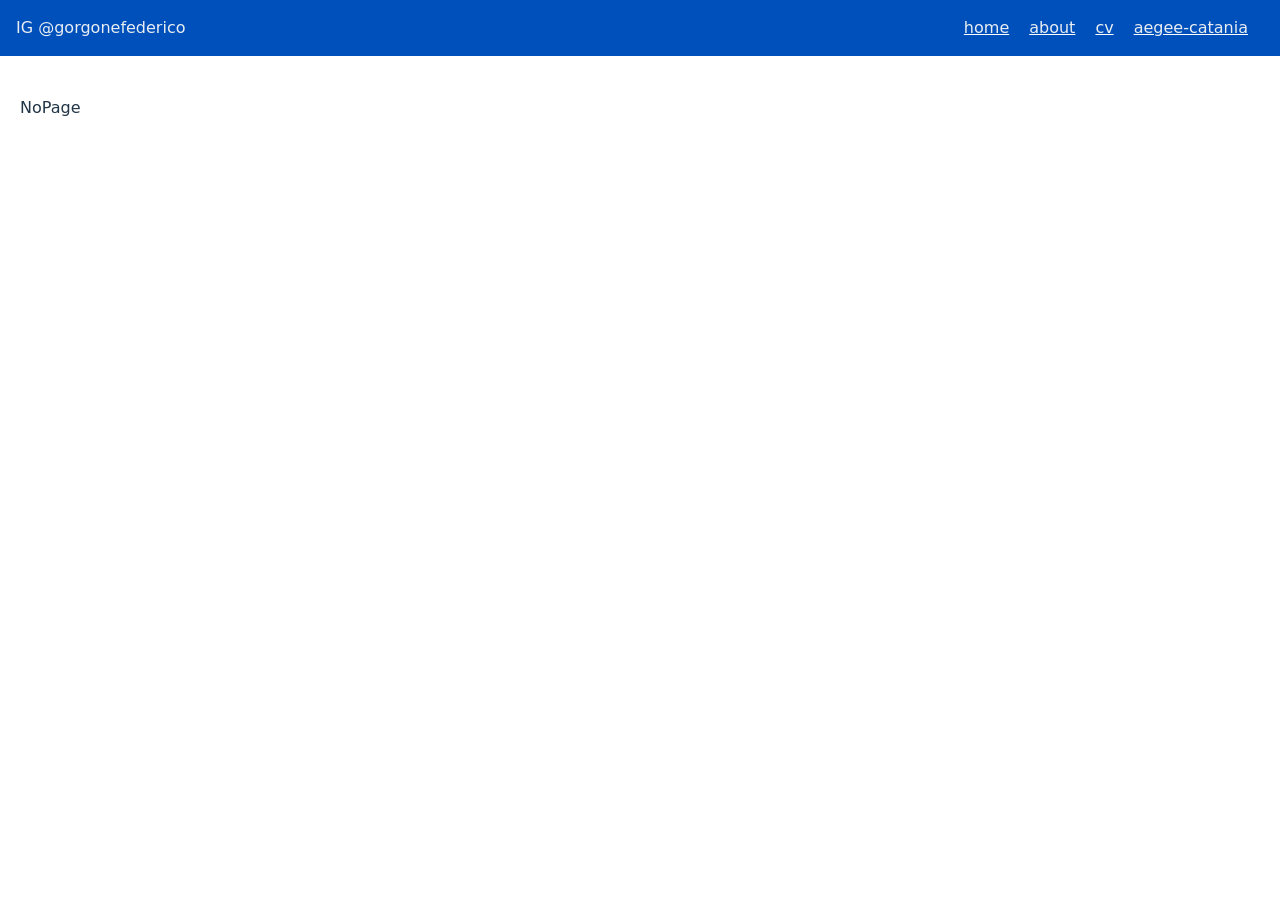
<file: index.html>
<!doctype html>
<html lang="en">
  <head>
    <meta charset="UTF-8" />
    <link rel="icon" type="image/png" href="/assets/briefcase-ClYechZN.png" />
    <meta name="viewport" content="width=device-width, initial-scale=1.0" />
    <title>Federico Gorgone - Portfolio</title>
    <script type="module" crossorigin src="/assets/index-DEtK6DVh.js"></script>
    <link rel="stylesheet" crossorigin href="/assets/index-aX8HzjSM.css">
  </head>
  <body>
    <div id="root"></div>
  </body>
</html>
</file>
<file: assets/index-aX8HzjSM.css>
.slideUp{animation:slide-up 1s}@keyframes slide-up{0%{margin-top:20%;justify-content:center;color:transparent}to{margin-top:inherit;justify-content:start;color:#000}}.zoomIncrease:hover{animation:zoom-increase .5s;animation-fill-mode:forwards}@keyframes zoom-increase{0%{scale:1}to{scale:1.5}}*,:before,:after{box-sizing:border-box;border-width:0;border-style:solid;border-color:#e5e7eb}:before,:after{--tw-content: ""}html,:host{line-height:1.5;-webkit-text-size-adjust:100%;-moz-tab-size:4;-o-tab-size:4;tab-size:4;font-family:ui-sans-serif,system-ui,sans-serif,"Apple Color Emoji","Segoe UI Emoji",Segoe UI Symbol,"Noto Color Emoji";font-feature-settings:normal;font-variation-settings:normal;-webkit-tap-highlight-color:transparent}body{margin:0;line-height:inherit}hr{height:0;color:inherit;border-top-width:1px}abbr:where([title]){-webkit-text-decoration:underline dotted;text-decoration:underline dotted}h1,h2,h3,h4,h5,h6{font-size:inherit;font-weight:inherit}a{color:inherit;text-decoration:inherit}b,strong{font-weight:bolder}code,kbd,samp,pre{font-family:ui-monospace,SFMono-Regular,Menlo,Monaco,Consolas,Liberation Mono,Courier New,monospace;font-feature-settings:normal;font-variation-settings:normal;font-size:1em}small{font-size:80%}sub,sup{font-size:75%;line-height:0;position:relative;vertical-align:baseline}sub{bottom:-.25em}sup{top:-.5em}table{text-indent:0;border-color:inherit;border-collapse:collapse}button,input,optgroup,select,textarea{font-family:inherit;font-feature-settings:inherit;font-variation-settings:inherit;font-size:100%;font-weight:inherit;line-height:inherit;letter-spacing:inherit;color:inherit;margin:0;padding:0}button,select{text-transform:none}button,input:where([type=button]),input:where([type=reset]),input:where([type=submit]){-webkit-appearance:button;background-color:transparent;background-image:none}:-moz-focusring{outline:auto}:-moz-ui-invalid{box-shadow:none}progress{vertical-align:baseline}::-webkit-inner-spin-button,::-webkit-outer-spin-button{height:auto}[type=search]{-webkit-appearance:textfield;outline-offset:-2px}::-webkit-search-decoration{-webkit-appearance:none}::-webkit-file-upload-button{-webkit-appearance:button;font:inherit}summary{display:list-item}blockquote,dl,dd,h1,h2,h3,h4,h5,h6,hr,figure,p,pre{margin:0}fieldset{margin:0;padding:0}legend{padding:0}ol,ul,menu{list-style:none;margin:0;padding:0}dialog{padding:0}textarea{resize:vertical}input::-moz-placeholder,textarea::-moz-placeholder{opacity:1;color:#9ca3af}input::placeholder,textarea::placeholder{opacity:1;color:#9ca3af}button,[role=button]{cursor:pointer}:disabled{cursor:default}img,svg,video,canvas,audio,iframe,embed,object{display:block;vertical-align:middle}img,video{max-width:100%;height:auto}[hidden]{display:none}*,:before,:after{--tw-border-spacing-x: 0;--tw-border-spacing-y: 0;--tw-translate-x: 0;--tw-translate-y: 0;--tw-rotate: 0;--tw-skew-x: 0;--tw-skew-y: 0;--tw-scale-x: 1;--tw-scale-y: 1;--tw-pan-x: ;--tw-pan-y: ;--tw-pinch-zoom: ;--tw-scroll-snap-strictness: proximity;--tw-gradient-from-position: ;--tw-gradient-via-position: ;--tw-gradient-to-position: ;--tw-ordinal: ;--tw-slashed-zero: ;--tw-numeric-figure: ;--tw-numeric-spacing: ;--tw-numeric-fraction: ;--tw-ring-inset: ;--tw-ring-offset-width: 0px;--tw-ring-offset-color: #fff;--tw-ring-color: rgb(59 130 246 / .5);--tw-ring-offset-shadow: 0 0 #0000;--tw-ring-shadow: 0 0 #0000;--tw-shadow: 0 0 #0000;--tw-shadow-colored: 0 0 #0000;--tw-blur: ;--tw-brightness: ;--tw-contrast: ;--tw-grayscale: ;--tw-hue-rotate: ;--tw-invert: ;--tw-saturate: ;--tw-sepia: ;--tw-drop-shadow: ;--tw-backdrop-blur: ;--tw-backdrop-brightness: ;--tw-backdrop-contrast: ;--tw-backdrop-grayscale: ;--tw-backdrop-hue-rotate: ;--tw-backdrop-invert: ;--tw-backdrop-opacity: ;--tw-backdrop-saturate: ;--tw-backdrop-sepia: ;--tw-contain-size: ;--tw-contain-layout: ;--tw-contain-paint: ;--tw-contain-style: }::backdrop{--tw-border-spacing-x: 0;--tw-border-spacing-y: 0;--tw-translate-x: 0;--tw-translate-y: 0;--tw-rotate: 0;--tw-skew-x: 0;--tw-skew-y: 0;--tw-scale-x: 1;--tw-scale-y: 1;--tw-pan-x: ;--tw-pan-y: ;--tw-pinch-zoom: ;--tw-scroll-snap-strictness: proximity;--tw-gradient-from-position: ;--tw-gradient-via-position: ;--tw-gradient-to-position: ;--tw-ordinal: ;--tw-slashed-zero: ;--tw-numeric-figure: ;--tw-numeric-spacing: ;--tw-numeric-fraction: ;--tw-ring-inset: ;--tw-ring-offset-width: 0px;--tw-ring-offset-color: #fff;--tw-ring-color: rgb(59 130 246 / .5);--tw-ring-offset-shadow: 0 0 #0000;--tw-ring-shadow: 0 0 #0000;--tw-shadow: 0 0 #0000;--tw-shadow-colored: 0 0 #0000;--tw-blur: ;--tw-brightness: ;--tw-contrast: ;--tw-grayscale: ;--tw-hue-rotate: ;--tw-invert: ;--tw-saturate: ;--tw-sepia: ;--tw-drop-shadow: ;--tw-backdrop-blur: ;--tw-backdrop-brightness: ;--tw-backdrop-contrast: ;--tw-backdrop-grayscale: ;--tw-backdrop-hue-rotate: ;--tw-backdrop-invert: ;--tw-backdrop-opacity: ;--tw-backdrop-saturate: ;--tw-backdrop-sepia: ;--tw-contain-size: ;--tw-contain-layout: ;--tw-contain-paint: ;--tw-contain-style: }.sticky{position:sticky}.top-0{top:0}.mb-5{margin-bottom:1.25rem}.ml-5{margin-left:1.25rem}.mr-4{margin-right:1rem}.mr-5{margin-right:1.25rem}.mt-10{margin-top:2.5rem}.flex{display:flex}.h-full{height:100%}.max-h-10{max-height:2.5rem}.max-h-40{max-height:10rem}.max-h-52{max-height:13rem}.max-h-96{max-height:24rem}.w-full{width:100%}.max-w-10{max-width:2.5rem}.max-w-40{max-width:10rem}.max-w-52{max-width:13rem}.max-w-96{max-width:24rem}.basis-full{flex-basis:100%}.flex-row{flex-direction:row}.flex-col{flex-direction:column}.flex-wrap{flex-wrap:wrap}.items-center{align-items:center}.justify-end{justify-content:flex-end}.justify-center{justify-content:center}.gap-10{gap:2.5rem}.gap-5{gap:1.25rem}.self-center{align-self:center}.border-2{border-width:2px}.border-primary-color{border-color:var(--primary-color)}.bg-primary-color{background-color:var(--primary-color)}.bg-white{--tw-bg-opacity: 1;background-color:rgb(255 255 255 / var(--tw-bg-opacity))}.p-4{padding:1rem}.pr-5{padding-right:1.25rem}.text-justify{text-align:justify}.font-serif{font-family:ui-serif,Georgia,Cambria,Times New Roman,Times,serif}.text-2xl{font-size:1.5rem;line-height:2rem}.text-6xl{font-size:3.75rem;line-height:1}.text-7xl{font-size:4.5rem;line-height:1}.text-link-color{color:var(--secondary-text-color)}.text-white{--tw-text-opacity: 1;color:rgb(255 255 255 / var(--tw-text-opacity))}.underline{text-decoration-line:underline}body{height:100%}#root{height:calc(100% - 100px)}:root{font-family:Inter,system-ui,Avenir,Helvetica,Arial,sans-serif;line-height:1.5;font-weight:400;color-scheme:light dark;color:#ffffffde;background-color:#242424;font-synthesis:none;text-rendering:optimizeLegibility;-webkit-font-smoothing:antialiased;-moz-osx-font-smoothing:grayscale;--primary-color: #0050BC;--secondary-color: #E8EEF2;--primary-text-color: #FFFFFF;--secondary-text-color: #222222;--accent-color: #D6C9C9;height:100%}a{font-weight:500;color:var(--secondary-color);text-decoration:inherit}a:hover{color:var(--accent-color)}body{margin:0;width:100%}h1{font-size:3.2em;line-height:1.1}button{border-radius:8px;border:1px solid transparent;padding:.6em 1.2em;font-size:1em;font-weight:500;font-family:inherit;background-color:#1a1a1a;cursor:pointer;transition:border-color .25s}button:hover{border-color:var(--accent-color)}button:focus,button:focus-visible{outline:4px auto -webkit-focus-ring-color}@media (prefers-color-scheme: light){:root{color:#213547;background-color:#fff}button{background-color:#f9f9f9}}h4,h3{font-weight:700}h3{font-size:1.2rem}.typewriter{animation:typing 1s steps(40,end)}@keyframes typing{0%{width:0}to{width:100%}}@keyframes blink-caret{0%,to{border-color:transparent}50%{border-color:orange}}h1{font-size:1.8rem}.fadeIn{animation:fade-in 1s}.slideFromRight{animation:slide-from-right 1s}.visibilityFadeIn{animation:visibility-fade-in 1s forwards;animation-timing-function:linear}@keyframes visibility-fade-in{0%{position:fixed;top:-100%;color:transparent}50%{position:fixed;top:-50%}99%{position:relative;top:0}to{height:100%}}@keyframes fade-in{0%{color:transparent}to{color:inherit}}@keyframes slide-from-right{0%{margin-left:50%}to{margin-left:inherit}}h2{font-size:1.4rem}.hover\:font-mono:hover{font-family:ui-monospace,SFMono-Regular,Menlo,Monaco,Consolas,Liberation Mono,Courier New,monospace}@media (min-width: 768px){.md\:-mt-28{margin-top:-7rem}.md\:max-h-80{max-height:20rem}.md\:max-h-96{max-height:24rem}.md\:w-auto{width:auto}.md\:max-w-2xl{max-width:42rem}.md\:max-w-96{max-width:24rem}.md\:basis-1\/2{flex-basis:50%}.md\:basis-1\/4{flex-basis:25%}.md\:basis-3\/4{flex-basis:75%}.md\:flex-row{flex-direction:row}.md\:flex-nowrap{flex-wrap:nowrap}.md\:justify-center{justify-content:center}.md\:gap-5{gap:1.25rem}}
</file>
